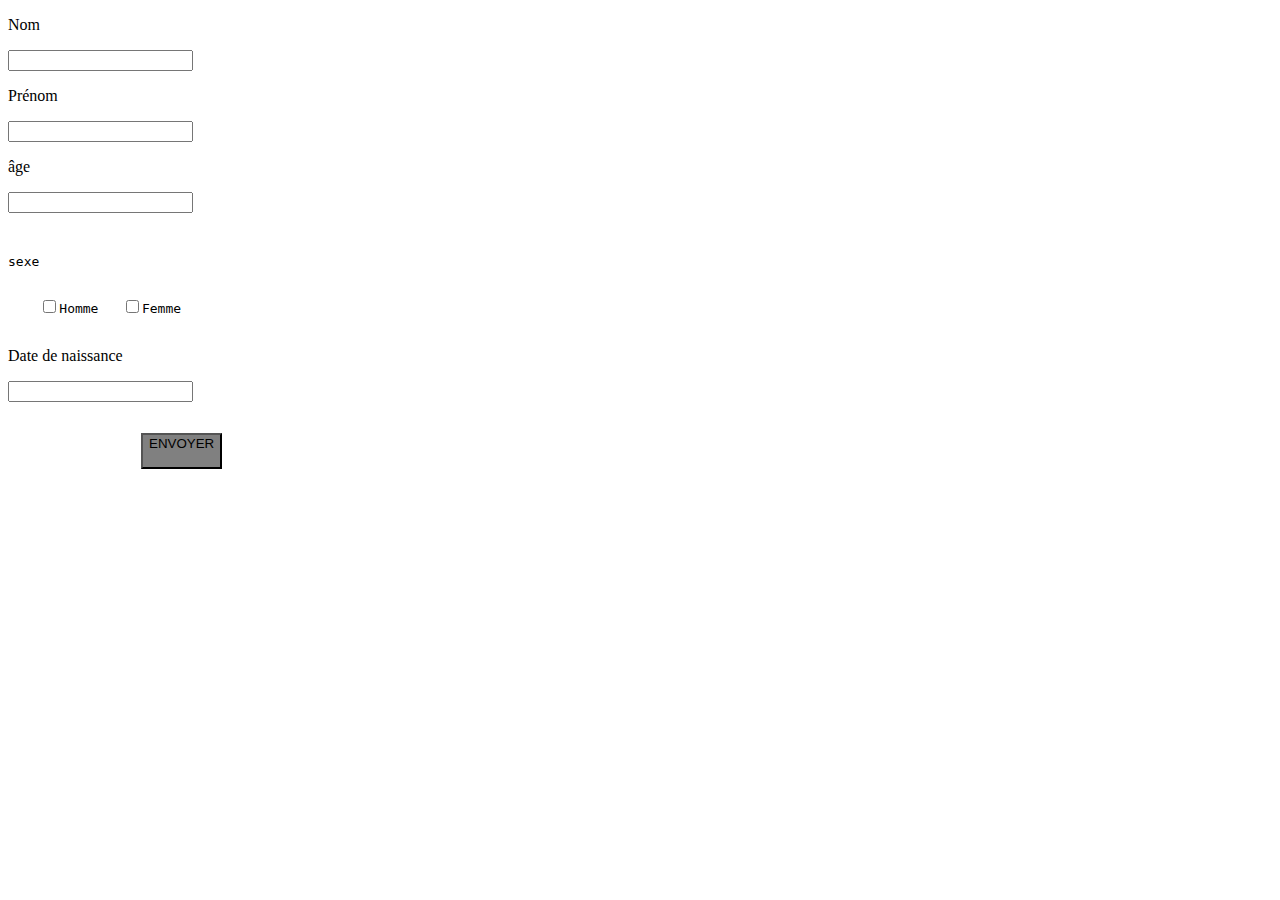
<file: bootstrap/bootstrap.html>
<!DOCTYPE html>
<html lang="en">

<head>
    <meta charset="UTF-8">
    <meta http-equiv="X-UA-Compatible" content="IE=edge">
    <meta name="viewport" content="width=device-width, initial-scale=1.0">
    <title>Document</title>
    <link rel="stylesheet" href="/bootstrap/bootstrap.css">
    <link href="https://cdn.jsdelivr.net/npm/bootstrap@5.2.0-beta1/dist/css/bootstrap.min.css" rel="stylesheet"
        integrity="sha384-0evHe/X+R7YkIZDRvuzKMRqM+OrBnVFBL6DOitfPri4tjfHxaWutUpFmBp4vmVor" crossorigin="anonymous">
    <script src="https://cdn.jsdelivr.net/npm/bootstrap@5.2.0-beta1/dist/js/bootstrap.bundle.min.js"
        integrity="sha384-pprn3073KE6tl6bjs2QrFaJGz5/SUsLqktiwsUTF55Jfv3qYSDhgCecCxMW52nD2"
        crossorigin="anonymous"></script>

</head>

<body>
    <form>
        <div class="container">
            <p>Nom</p>
            <input text>
            <br>
            <p>Prénom</p>
            <input text>
            <br>
            <p>âge</p>
            <input text>
            <br>
            <pre>
            <p>sexe</p>
    <input type="checkbox" name="Homme" id="Homme">Homme   <input type="checkbox" name="Femme" id="Femme">Femme
            </pre>
            <p>Date de naissance</p>
            <input text>
            <br>
            <br>
            <pre>
                 <button type="button">ENVOYER
            </pre>


        </div>



















    </form>















    <script src="https://cdn.jsdelivr.net/npm/@popperjs/core@2.11.5/dist/umd/popper.min.js"
        integrity="sha384-Xe+8cL9oJa6tN/veChSP7q+mnSPaj5Bcu9mPX5F5xIGE0DVittaqT5lorf0EI7Vk"
        crossorigin="anonymous"></script>
    <script src="https://cdn.jsdelivr.net/npm/bootstrap@5.2.0-beta1/dist/js/bootstrap.min.js"
        integrity="sha384-kjU+l4N0Yf4ZOJErLsIcvOU2qSb74wXpOhqTvwVx3OElZRweTnQ6d31fXEoRD1Jy"
        crossorigin="anonymous"></script>

</body>

</html>
</file>
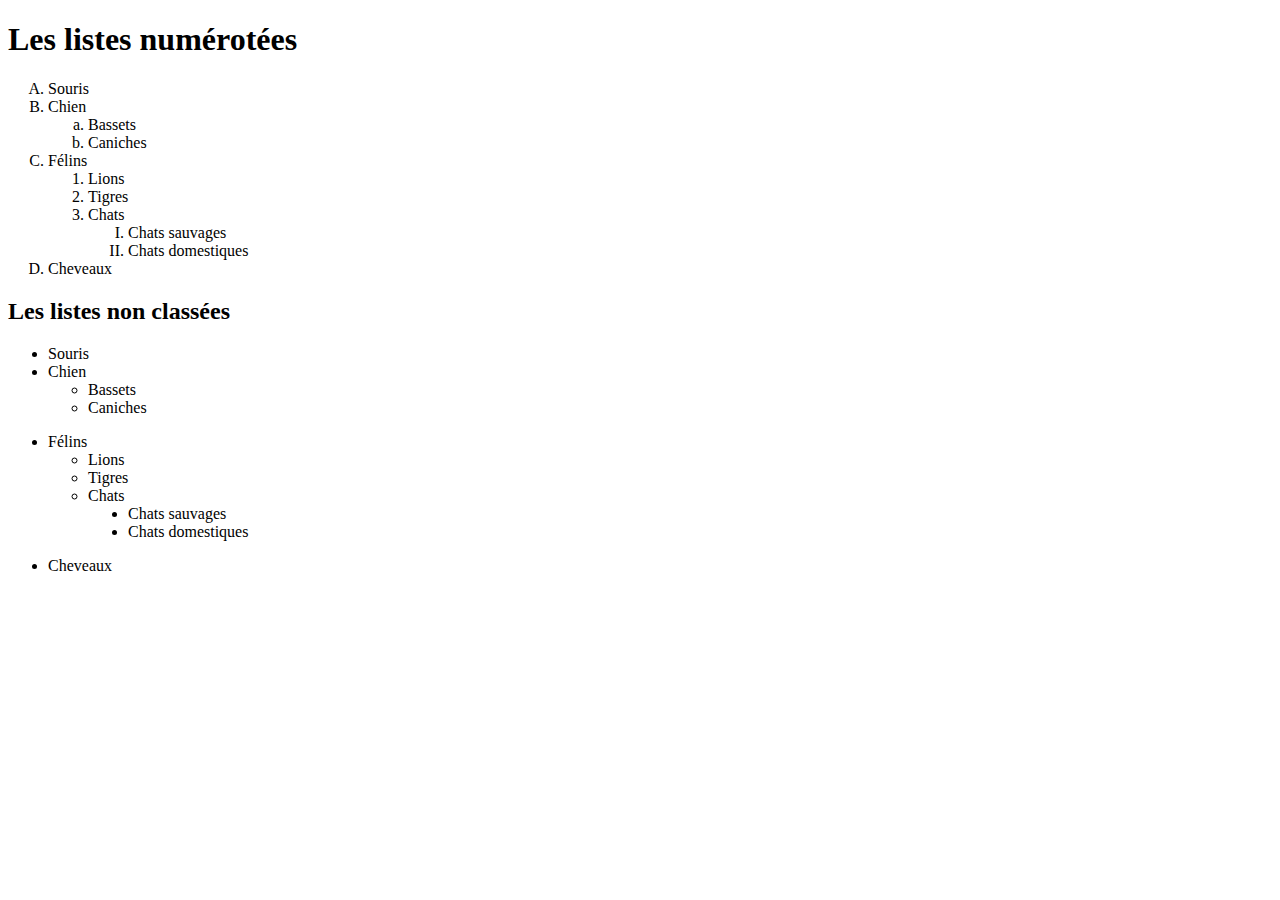
<file: exercice_liste_ul-ol/Liste.html>
<!DOCTYPE html>
<html lang="en">

<head>
    <meta charset="UTF-8">
    <meta http-equiv="X-UA-Compatible" content="IE=edge">
    <meta name="viewport" content="width=device-width, initial-scale=1.0">
    <title>liste</title>
</head>

<body>

    <h1>Les listes numérotées</h1>
    <ol type="A">
        <li>Souris</li>
        <li>Chien</li>



        <ol type="a">
            <li>Bassets</li>
            <li>Caniches</li>
        </ol>



        <li>Félins</li>


        <ol type="1">
            <li>Lions</li>
            <li>Tigres</li>
            <li>Chats</li>
            <ol type="I">
            <li>Chats sauvages</li>
            <li>Chats domestiques</li>

            </ol>
        </ol>


        <li>Cheveaux</li>
    </ol>


    <h2>Les listes non classées</h2>

    <ul>
        <li>Souris</li>
        <li>Chien</li>
        <ul type="circle">
            <li>Bassets</li>
            <li>Caniches</li>

        </ul>
    </ul>
    <ul>
        <li>Félins</li>

        <ul type="circle">
            <li>Lions</li>
            <li>Tigres</li>
            <li>Chats</li>
            <ul type="disc">
                <li>Chats sauvages</li>
                <li>Chats domestiques</li>
            </ul>
        </ul>
    </ul>


    <ul>
        <li>Cheveaux</li>
    </ul>



</body>

</html>
</file>
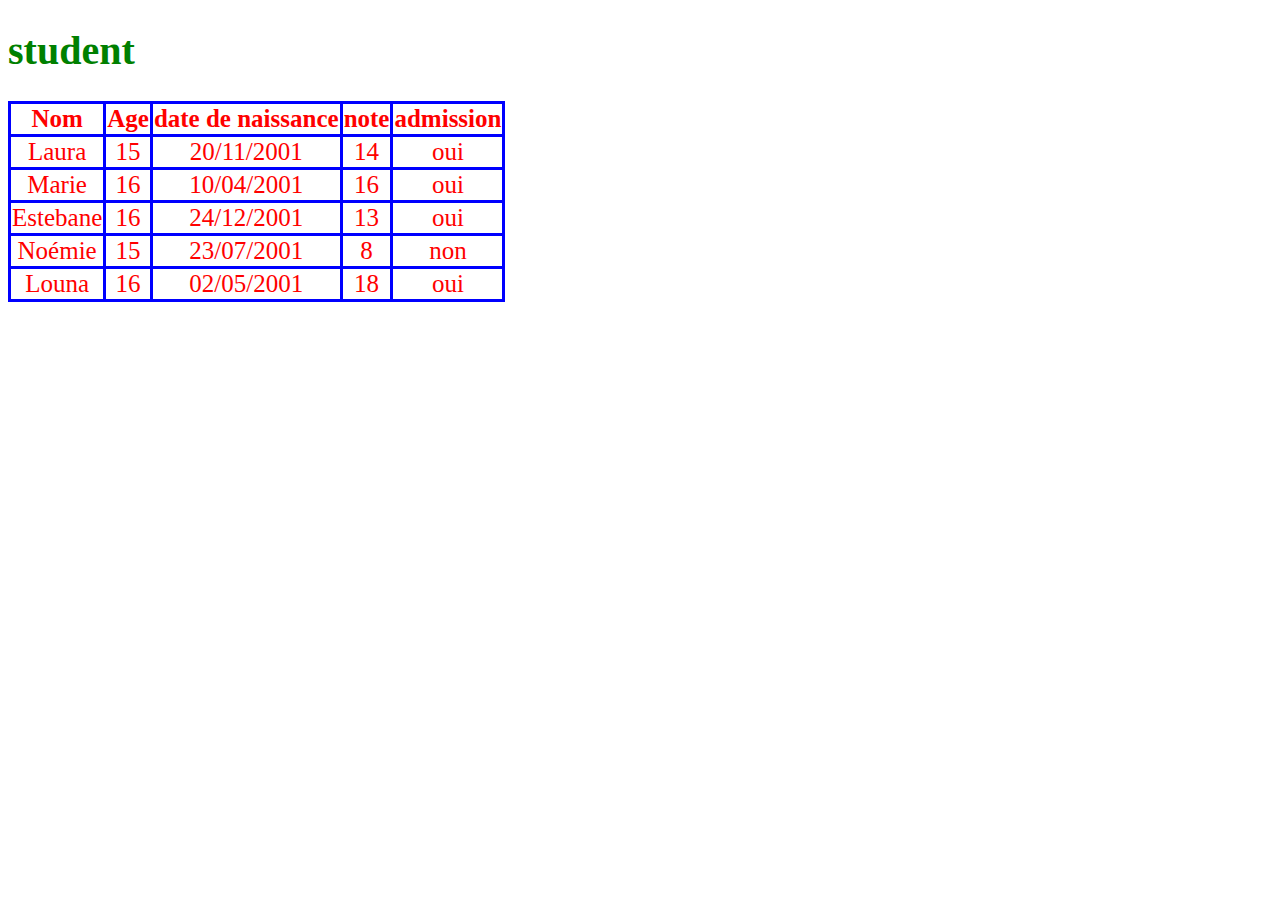
<file: HTML/tableau.html>
<!DOCTYPE html>
<html lang="en">

<head>
    <meta charset="UTF-8">
    <meta http-equiv="X-UA-Compatible" content="IE=edge">
    <meta name="viewport" content="width=device-width, initial-scale=1.0">
    <title>tableau</title>
    <link rel="stylesheet" href="/HTML/style.css">
    <!--commentaire -->
    <style>

    </style>
</head>

<body>
    <h1>student</h1>
    <table>
        <tr>
            <th> Nom</th>
            <th>Age</th>
            <th>date de naissance</th>
            <th>note</th>
            <th>admission</th>
        </tr>
        <tr>
            <td>Laura</td>
            <td>15</td>
            <td>20/11/2001</td>
            <td>14</td>
            <td>oui</td>
        </tr>
        <tr>
            <td>Marie</td>
            <td>16</td>
            <td>10/04/2001</td>
            <td>16</td>
            <td>oui</td>
        </tr>
        <tr>
            <td>Estebane</td>
            <td>16</td>
            <td>24/12/2001</td>
            <td>13</td>
            <td>oui</td>
        </tr>
        <tr>
            <td>Noémie</td>
            <td>15</td>
            <td>23/07/2001</td>
            <td>8</td>
            <td>non</td>

        </tr>
        <tr>
            <td>Louna</td>
            <td>16</td>
            <td>02/05/2001</td>
            <td>18</td>
            <td>oui</td>
        </tr>
    </table>












</body>

</html>
</file>
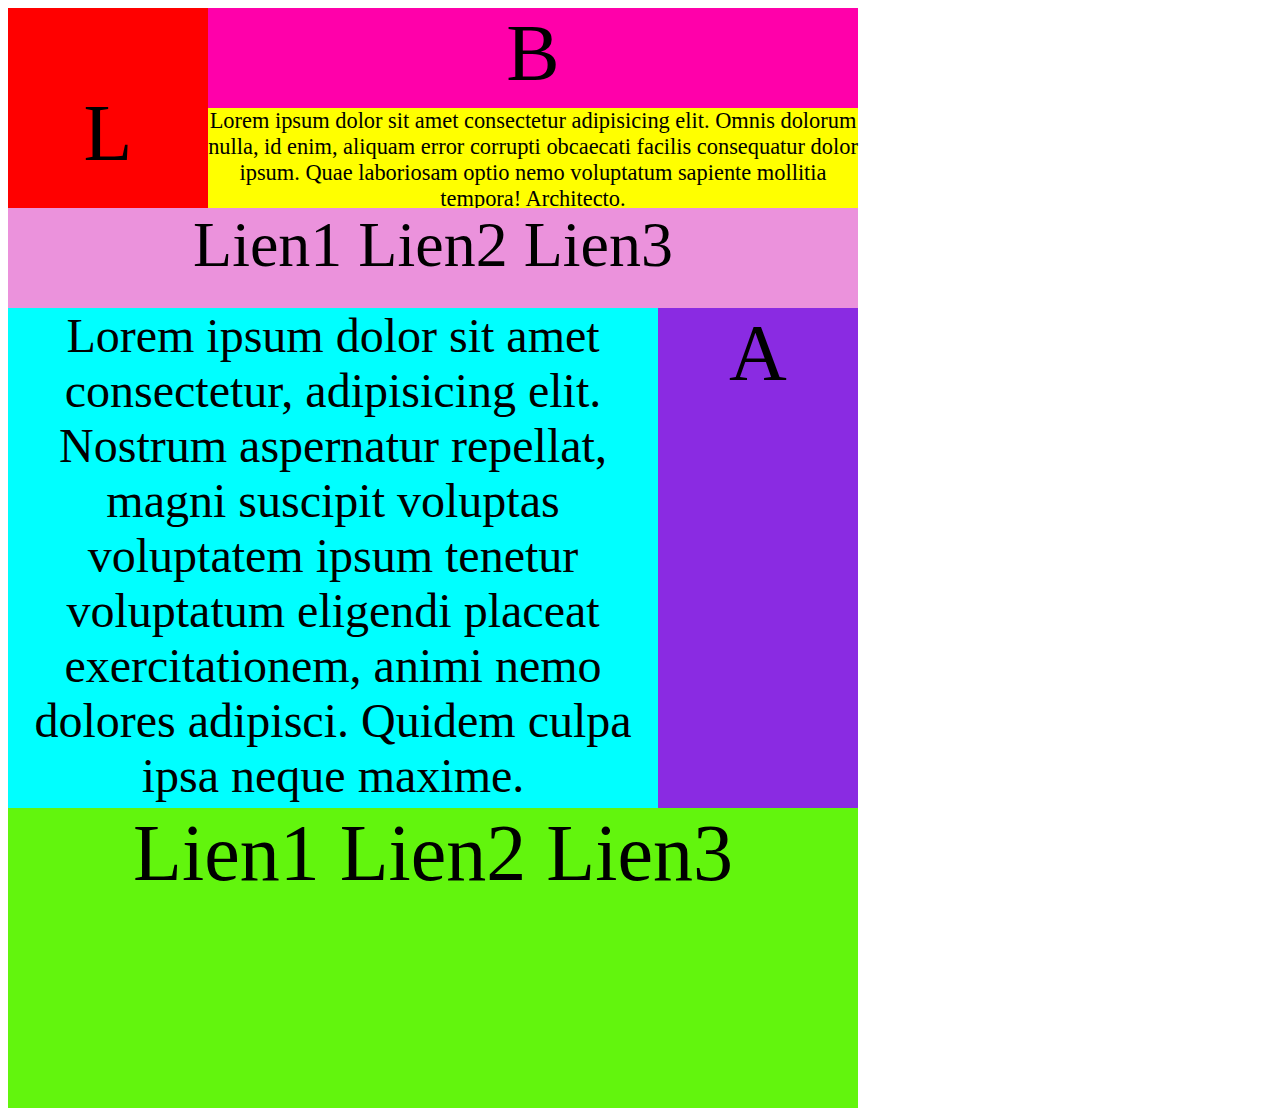
<file: maquette_colorée/maquette_colorée.html>
<!DOCTYPE html>
<html lang="en">
<head>
    <meta charset="UTF-8">
    <meta http-equiv="X-UA-Compatible" content="IE=edge">
    <meta name="viewport" content="width=device-width, initial-scale=1.0">
    <title>Document</title>
    <link rel="stylesheet" href="/maquette_colorée/maquette_colorée.css">
    
</head>
<body>

    <div class="container">
    <div class="box1"><p>L</p></div>  
    <div class="box2"> B </div>
    <div class="box3"> Lorem ipsum dolor sit amet consectetur adipisicing elit. Omnis dolorum nulla, id enim, aliquam error corrupti obcaecati facilis consequatur dolor ipsum. Quae laboriosam optio nemo voluptatum sapiente mollitia tempora! Architecto. </div>
    <div class="box4"> <a href="#">Lien1</a> <a href="#">Lien2</a> <a href="#">Lien3</a> </div>
    <div class="box5"> Lorem ipsum dolor sit amet consectetur, adipisicing elit. Nostrum aspernatur repellat, magni suscipit voluptas voluptatem ipsum tenetur voluptatum eligendi placeat exercitationem, animi nemo dolores adipisci. Quidem culpa ipsa neque maxime. </div>
    <div class="box6"> A </div>
    <div class="box7"><a href="#">Lien1</a> <a href="#">Lien2</a> <a href="#">Lien3</a></div>








    </div>



























    
</body>
</html>
</file>
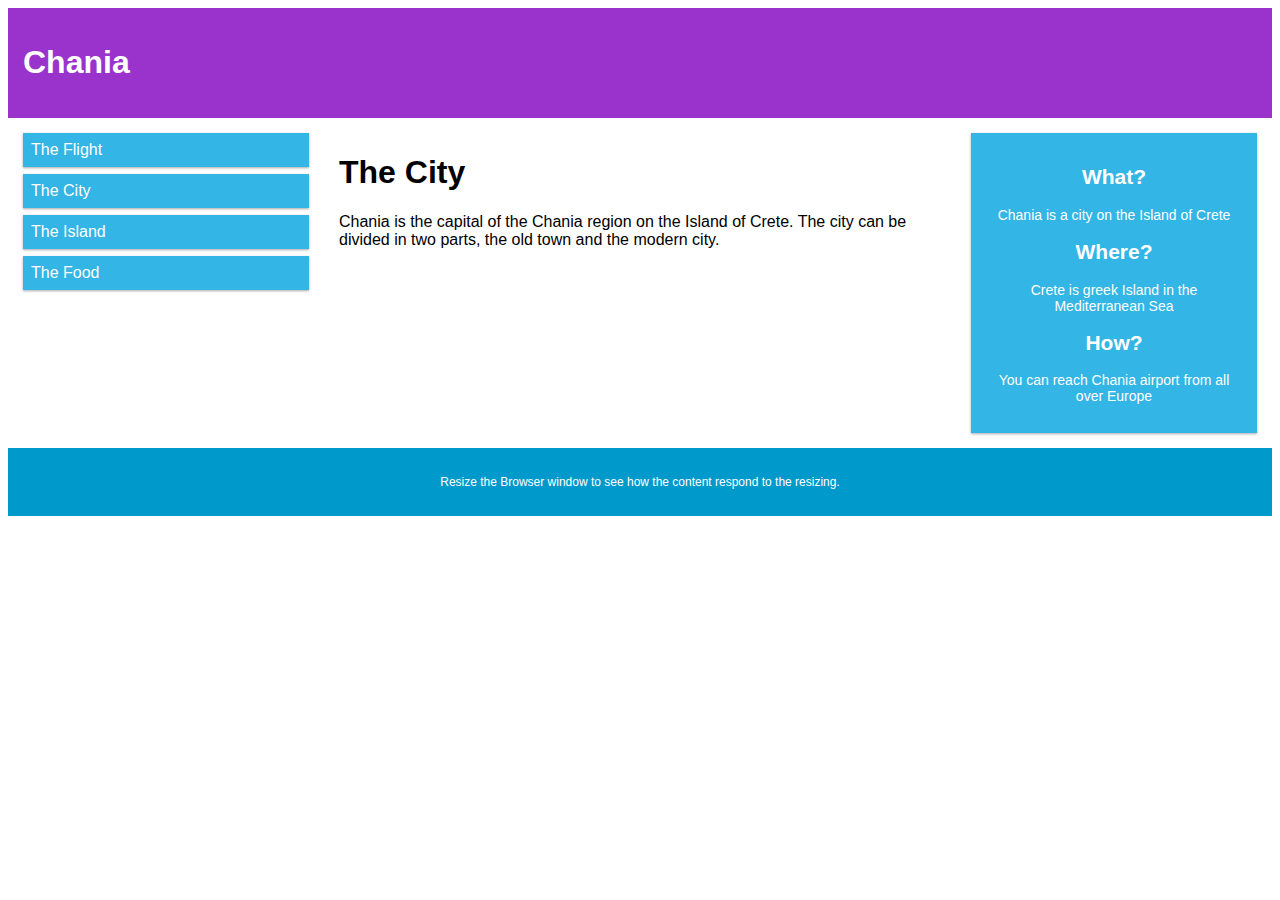
<file: Responsive_exo/Responsive.html>
<!DOCTYPE html>
<html lang="en">

<head>
    <meta charset="UTF-8">
    <meta http-equiv="X-UA-Compatible" content="IE=edge">
    <meta name="viewport" content="width=device-width, initial-scale=1.0">
    <title>Document</title>
    <link rel="stylesheet" href="/Responsive_exo/Responsive.css">
</head>

<body>
    <div class="header">
        <h1>Chania</h1>
    </div>

    <div class="row">
        <div class="col-3 col-s-3 menu">
            <ul>
                <li>The Flight</li>
                <li>The City</li>
                <li>The Island</li>
                <li>The Food</li>
            </ul>
        </div>
        <div class="col-6 col-s-9">
            <h1>The City</h1>
            <p>Chania is the capital of the Chania region on the Island of Crete.
                The city can be divided in two parts, the old town and the modern city.
            </p>
        </div>

        <div class="col-3 col-s-12">
            <div class="aside">
                <h2>What?</h2>
                <p>Chania is a city on the Island of Crete</p>
                <h2>Where?</h2>
                <p>Crete is greek Island in the Mediterranean Sea</p>
                <h2>How?</h2>
                <p>You can reach Chania airport from all over Europe</p>
            </div>
        </div>
    </div>

    <div class="footer">
        <p>Resize the Browser window to see how the content respond to the resizing.</p>
    </div>
</body>

</html>
</file>
<file: HTML/style.css>
table,
th,
td {
    border: 3px solid blue;
    border-collapse: collapse;
    color:red;
    font-size: 25px;
    text-align: center;
}

h1 {
    color:green;
    font-size: 40px;
}
</file>
<file: maquette_colorée/maquette_colorée.css>
.container {
    width: 850px;
    text-align: center;
}

.box1 {
    background-color: red;
    width: 200px;
    height: 200px;
    float: left;
    font-size: 500%;
}

.box2 {
    background-color: rgb(255, 0, 170);
    width: 650px;
    height: 100px;
    float: right;
    font-size: 500%;
}

.box3 {
    background-color: yellow;
    width: 650px;
    height: 100px;
    float: right;
    font-size: 140%;
}

.box4 {
    background-color: white;
    width: 850px;
    height: 100px;
    float: left;
    font-size: 400%;
}

.box5 {
    background-color: aqua;
    width: 650px;
    height: 500px;
    float: left;
    font-size: 300%;

}

.box6 {
    background-color: blueviolet;
    width: 200px;
    height: 500px;
    float: right;
    font-size: 500%;

}

.box7 {
    background-color: rgb(98, 245, 13);
    width: 850px;
    height: 300px;
    float: left;
    font-size: 500%;
}

/*personnalisation liens*/
a:link {
    color: black;
    background-color: transparent;
    text-decoration: none;
}

a:visited {
    color: black;
    background-color: transparent;
    text-decoration: none;
}

a:hover {
    color: red;
    background-color: transparent;
    text-decoration: underline;
}

a:active {
    color: red;
    background-color: transparent;
    text-decoration: underline;
}

/*fin personnalisation lien*/

/*partie responsive*/

@media only screen and (max-width: 500px) {
    .container{
        width: 100%;}
        
        .box4 {

            background-color: blue;
        }
    
    
}

@media only screen and (min-width:501px) and (max-width: 800px) {
    .container{
        width: 100%;
    }
    .box4 {
        background-color: rgb(255, 145, 0);
    }
}

@media only screen and (min-width: 801px) {
    
    .box4 {
        

        background-color: rgb(235, 146, 220);
    }
}



@media only screen and (max-width: 850px) {
    
    .box1,
    .box2,
    .box3,
    .box4,
    .box5,
    .box6,
    .box7 {
        width: 100%;

    }
}
</file>
<file: Responsive_exo/Responsive.css>
* {
    box-sizing: border-box;
}

.row::after {
    content: "";
    clear: both;
    display: table;
}

[class*="col-"] {
    float: left;
    padding: 15px;
}

html {
    font-family: "Lucida Sans", sans-serif;
}

.header {
    background-color: #9933cc;
    color: #ffffff;
    padding: 15px;
}

.menu ul {
    list-style-type: none;
    margin: 0;
    padding: 0;
}

.menu li {
    padding: 8px;
    margin-bottom: 7px;
    background-color: #33b5e5;
    color: #ffffff;
    box-shadow: 0 1px 3px rgba(0, 0, 0, 0.12), 0 1px 2px rgba(0, 0, 0, 0.24);
}

.menu li:hover {
    background-color: #0099cc;
}

.aside {
    background-color: #33b5e5;
    padding: 15px;
    color: #ffffff;
    text-align: center;
    font-size: 14px;
    box-shadow: 0 1px 3px rgba(0, 0, 0, 0.12), 0 1px 2px rgba(0, 0, 0, 0.24);
}

.footer {
    background-color: #0099cc;
    color: #ffffff;
    text-align: center;
    font-size: 12px;
    padding: 15px;
}

/* For mobile phones: */
[class*="col-"] {
    width: 100%;
}

@media only screen and (min-width: 600px) {

    /* For tablets: */
    .col-s-1 {
        width: 8.33%;
    }

    .col-s-2 {
        width: 16.66%;
    }

    .col-s-3 {
        width: 25%;
    }

    .col-s-4 {
        width: 33.33%;
    }

    .col-s-5 {
        width: 41.66%;
    }

    .col-s-6 {
        width: 50%;
    }

    .col-s-7 {
        width: 58.33%;
    }

    .col-s-8 {
        width: 66.66%;
    }

    .col-s-9 {
        width: 75%;
    }

    .col-s-10 {
        width: 83.33%;
    }

    .col-s-11 {
        width: 91.66%;
    }

    .col-s-12 {
        width: 100%;
    }
}

@media only screen and (min-width: 768px) {

    /* For desktop: */
    .col-1 {
        width: 8.33%;
    }

    .col-2 {
        width: 16.66%;
    }

    .col-3 {
        width: 25%;
    }

    .col-4 {
        width: 33.33%;
    }

    .col-5 {
        width: 41.66%;
    }

    .col-6 {
        width: 50%;
    }

    .col-7 {
        width: 58.33%;
    }

    .col-8 {
        width: 66.66%;
    }

    .col-9 {
        width: 75%;
    }

    .col-10 {
        width: 83.33%;
    }

    .col-11 {
        width: 91.66%;
    }

    .col-12 {
        width: 100%;
    }
}
</file>
